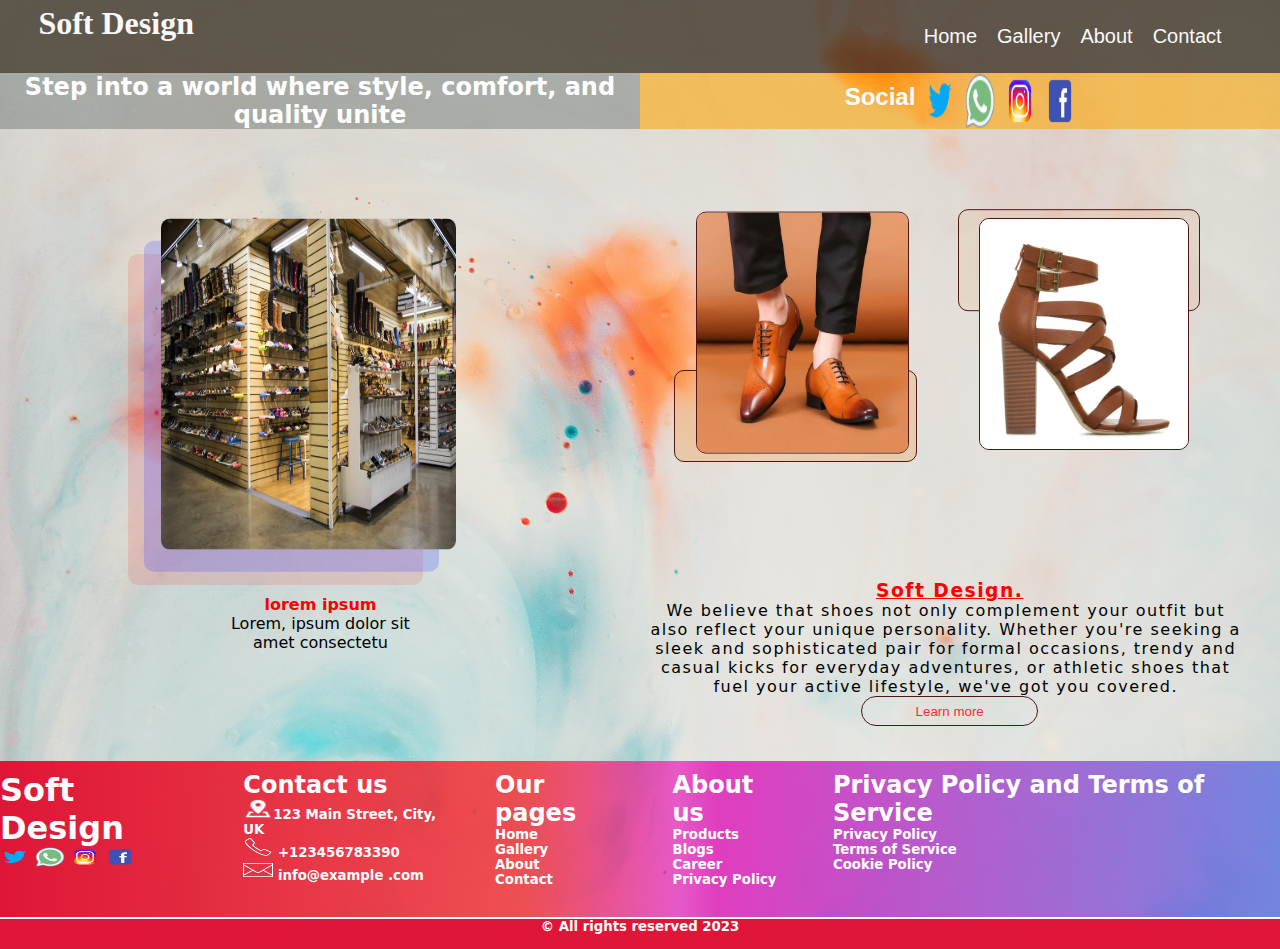
<file: assignment/index.html>
<html lang="en">
<head>
    <meta charset="UTF-8">
    <meta http-equiv="X-UA-Compatible" content="IE=edge">
    <meta name="viewport" content="width=device-width, initial-scale=1.0"> 
    <link rel="stylesheet" href="fontawesome5-overrides.min.css">
    <link rel = "icon" href ="images/SOFT.png" type ="image/x-icon">
    <link rel = "stylesheet" href ="style.css">
    <script src="menu.js"></script>
    <!-- <img src="images/SOFT.png"> -->
    <title>Index</title>
</head>
<body>
    <div class="nav">
        <h1>Soft Design</h1>
        <ul>
            <li><a href="">Home</a></li>
            <li><a href="Gallary.html">Gallery</a></li>
            <li><a href="Aboutus.html">About</a></li>
            <li><a href="contact us.html">Contact</a></li>
        </ul>
        <a class="menu"></a>  
     </div>
        <div class="secone">
        <div class="a1">
            <h2>Step into a world where style, comfort, and quality unite</h2>
        </div>
        <div class="a2">
            <h2>Social</h2>
            <img src="images/twitter_48px.png">
            <img src="images/whatsapp_40px.png">
            <img src="images/instagram_48px.png">
            <img src="images/facebook_48px.png">
        </div>
    </div>
    <section class="wrapper">
        <div class="box1">
            <div class="subbox">
                <div class="subbox2">
                    <div class="subimage">
                        <img src="images/f3.jpg" >
                    </div>
                </div>
                <div class="mytext">
                    <div class="text">
                        <h4>lorem ipsum </h4>
                   <p>Lorem, ipsum dolor sit amet consectetu</p>
                   </div>
                   
                   
                   
                </div> 
            </div>
            

        </div>
        <div class="box2">
            <div class="firstpart">
                <div class="b1">
                    <img src="images/f1.jpg" >
                </div>
                <div class="b2"></div>
            </div>
            <div class="Secondpart">
                <div class="c1">
                    
                </div>
                <div class="c2">
                    <img src="images/f2.jpg" >
                </div>
            </div>
            
        </div>
        <div class="box3">
            <h3>Soft Design.</h3>
            <p>We believe that shoes not only complement your outfit but also reflect your unique personality. Whether you're seeking a sleek and sophisticated pair for formal occasions, trendy and casual kicks for everyday adventures, or athletic shoes that fuel your active lifestyle,
                 we've got you covered.</p>
                 <button><a href="Aboutus.html">Learn more</a></button>
        </div>
    </section>
    <div class="footer">
        <div class= "myfooter">
        <h1>Soft Design</h1>
            <img src="images/twitter_48px.png">
            <img src="images/whatsapp_40px.png">
            <img src="images/instagram_48px.png">
            <img src="images/facebook_48px.png"></div>
       
            <div class="address">
           
                    <h2>Contact us</h2>
                    <h5><img src="images/location_24px.png">123 Main Street, City, UK</h5>
                    <h5><img src="images/phone_50px.png"> +123456783390</h5> 
                    <h5><img src="images/secured_letter_50px.png"> info@example .com</h5>
           
        </div>
        <div class="OurNav">
            <h2>Our pages</h2>
           <h5>Home</h5>
           <h5>Gallery</h5> 
           <h5>About</h5> 
           <h5>Contact</h5>
        
    </div>
        <div class="other">
                <h2>About us</h2>
               <h5>Products</h5>
               <h5>Blogs</h5> 
               <h5>Career</h5>
               <h5>Privacy Policy</h5>
            
        </div>

        <div class="policy">
                    <h2>Privacy Policy and Terms of Service</h2>
                    <h5>Privacy Policy</h5>
                    <h5>Terms of Service</h5>
                    <h5>Cookie Policy</h5> 
        </div>

    </div>
    <div class="finalfooter">
        <h5>© All rights reserved 2023</h5>
    </div>
</body>
</html>
</file>
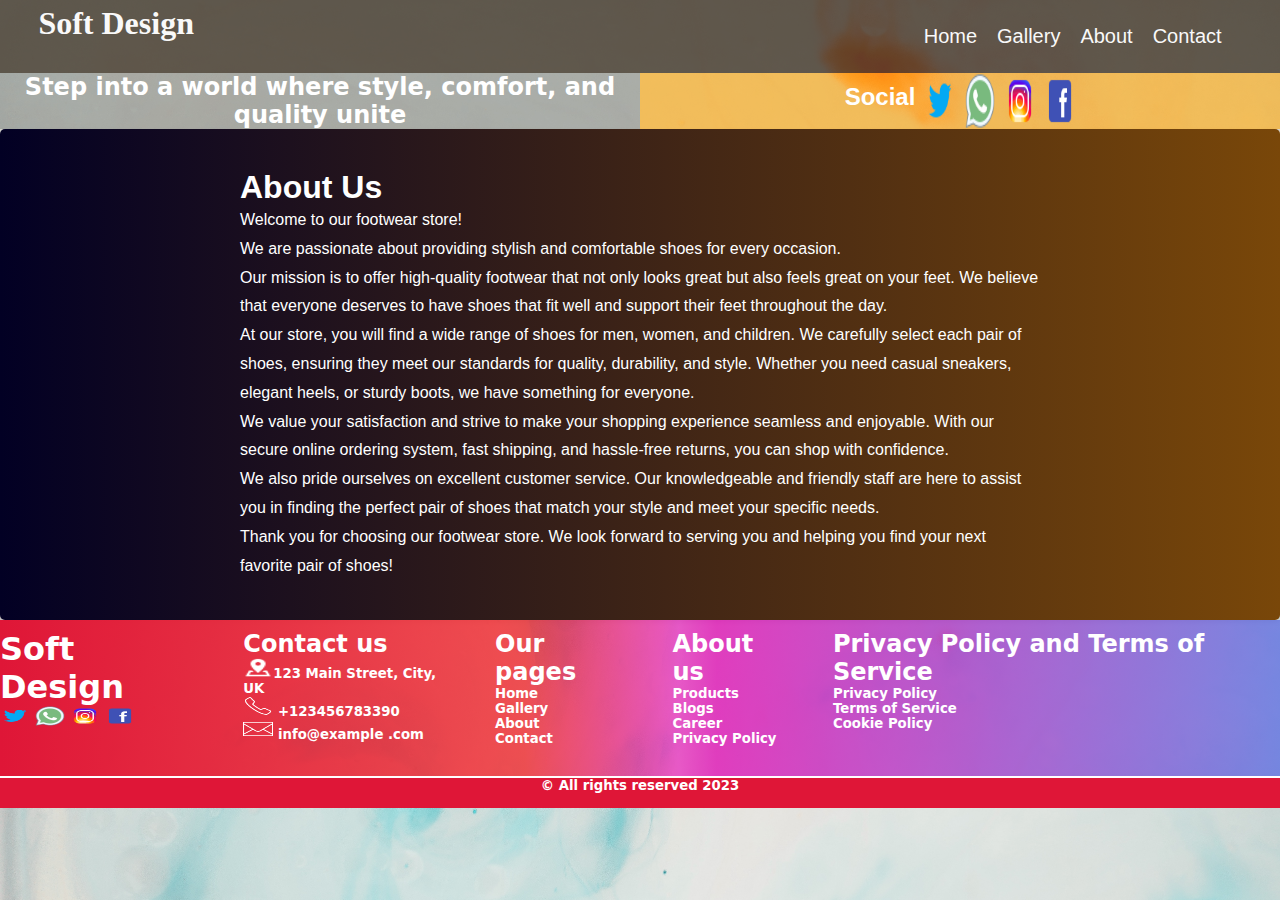
<file: assignment/Aboutus.html>
<!DOCTYPE html>
<html lang="en">
<head>
    <meta charset="UTF-8">
    <meta http-equiv="X-UA-Compatible" content="IE=edge">
    <meta name="viewport" content="width=device-width, initial-scale=1.0">
    <link rel="stylesheet" href="style.css">
    <link rel="stylesheet" href="About.css">
    <link rel = "icon" href ="images/SOFT.png" type ="image/x-icon">
    <title>About us</title>
</head>
<body>
    <div class="nav">
        <h1>Soft Design</h1>
        <ul>
            <li><a href="index.html">Home</a></li>
            <li><a href="Gallary.html">Gallery</a></li>
            <li><a href="">About</a></li>
            <li><a href="contact us.html">Contact</a></li>
        </ul>
        <a class="menu"></a>  
     </div>
        <div class="secone">
        <div class="a1">
            <h2>Step into a world where style, comfort, and quality unite</h2>
        </div>
        <div class="a2">
            <h2>Social</h2>
            <img src="images/twitter_48px.png">
            <img src="images/whatsapp_40px.png">
            <img src="images/instagram_48px.png">
            <img src="images/facebook_48px.png">
        </div>
    </div>
    <section id="about">
        <div class="maincontainer">
          <h1>About Us</h1>
          <p>Welcome to our footwear store! <br>We are passionate about providing stylish and comfortable shoes for every occasion.</p>
          <p>Our mission is to offer high-quality footwear that not only looks great but also feels great on your feet. We believe that everyone deserves to have shoes that fit well and support their feet throughout the day.</p>
          <p>At our store, you will find a wide range of shoes for men, women, and children. We carefully select each pair of shoes, ensuring they meet our standards for quality, durability, and style. Whether you need casual sneakers, elegant heels, or sturdy boots, we have something for everyone.</p>
          <p>
            We value your satisfaction and strive to make your shopping experience seamless and enjoyable. With our secure online ordering system, fast shipping, and hassle-free returns, you can shop with confidence.
          </p>
          <p>We also pride ourselves on excellent customer service. Our knowledgeable and friendly staff are here to assist you in finding the perfect pair of shoes that match your style and meet your specific needs.</p>
          <p>Thank you for choosing our footwear store. We look forward to serving you and helping you find your next favorite pair of shoes!</p>
        </div>
      </section>
      <div class="footer">
        <div class= "myfooter">
        <h1>Soft Design</h1>
            <img src="images/twitter_48px.png">
            <img src="images/whatsapp_40px.png">
            <img src="images/instagram_48px.png">
            <img src="images/facebook_48px.png"></div>
       
            <div class="address">
           
                    <h2>Contact us</h2>
                    <h5><img src="images/location_24px.png">123 Main Street, City, UK</h5>
                    <h5><img src="images/phone_50px.png"> +123456783390</h5> 
                    <h5><img src="images/secured_letter_50px.png"> info@example .com</h5>
           
        </div>
        <div class="OurNav">
            <h2>Our pages</h2>
           <h5>Home</h5>
           <h5>Gallery</h5> 
           <h5>About</h5> 
           <h5>Contact</h5>
        
    </div>
        <div class="other">
                <h2>About us</h2>
               <h5>Products</h5>
               <h5>Blogs</h5> 
               <h5>Career</h5>
               <h5>Privacy Policy</h5>
            
        </div>

        <div class="policy">
                    <h2>Privacy Policy and Terms of Service</h2>
                    <h5>Privacy Policy</h5>
                    <h5>Terms of Service</h5>
                    <h5>Cookie Policy</h5> 
        </div>

    </div>
    <div class="finalfooter">
        <h5>© All rights reserved 2023</h5>
    </div>
</body>
</html>
</file>
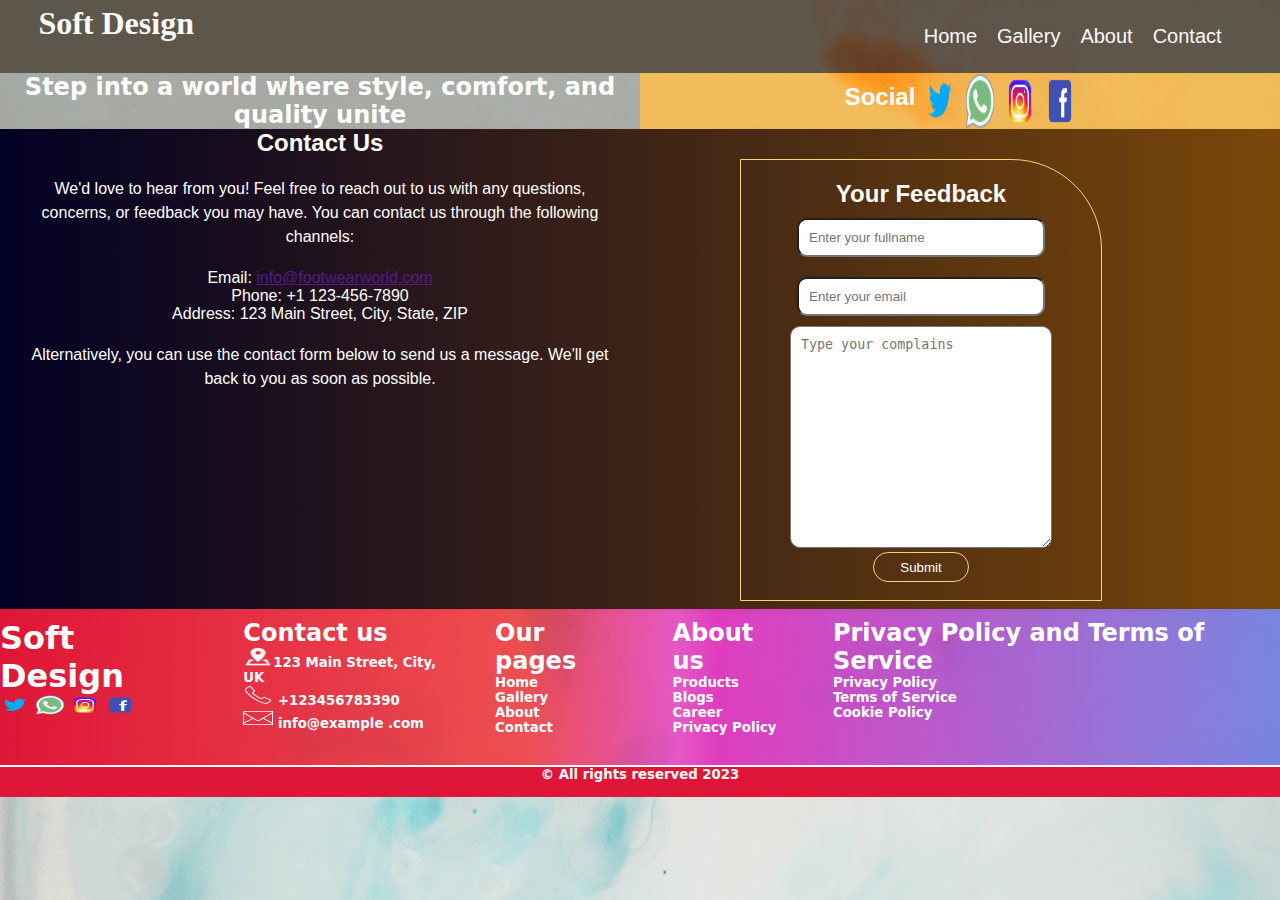
<file: assignment/contact us.html>
<!DOCTYPE html>
<html lang="en">
<head>
    <meta charset="UTF-8">
    <meta http-equiv="X-UA-Compatible" content="IE=edge">
    <meta name="viewport" content="width=device-width, initial-scale=1.0">
    <link rel = "icon" href ="images/SOFT.png" type ="image/x-icon">
    <link rel="stylesheet" href="style.css">
    <link rel="stylesheet" href="contact.css">
    <title>Contact Us</title>
</head>
<body>
    <div class="nav">
        <h1>Soft Design</h1>
        <ul>
            <li><a href="Index.html">Home</a></li>
            <li><a href="Gallary.html">Gallery</a></li>
            <li><a href="Aboutus.html">About</a></li>
            <li><a href="">Contact</a></li>
        </ul>
        <a class="menu"></a>  
     </div>
        <div class="secone">
        <div class="a1">
            <h2>Step into a world where style, comfort, and quality unite</h2>
        </div>
        <div class="a2">
            <h2>Social</h2>
            <img src="images/twitter_48px.png">
            <img src="images/whatsapp_40px.png">
            <img src="images/instagram_48px.png">
            <img src="images/facebook_48px.png">
        </div>
      
    </div>
    <section class="contact-section">
        <div class="partone">
            <h2>Contact Us</h2>
            <p>
              We'd love to hear from you! Feel free to reach out to us with any questions, concerns, or feedback you may have. You can contact us through the following channels:
            </p>
            <ul>
              <li>Email: <a href="">info@footwearworld.com</a></li>
              <li>Phone: +1 123-456-7890</li>
              <li>Address: 123 Main Street, City, State, ZIP</li>
            </ul>
            <p>
              Alternatively, you can use the contact form below to send us a message. We'll get back to you as soon as possible.
            </p>
        </div>
       
        <form class="contact-form">
            <h2>Your Feedback</h2>
         <div class="name">
            <input type="text" placeholder="Enter your fullname" name="name" required>
         </div>
          
  
          <div class="email">
            <input type="email" placeholder="Enter your email" name="email" required>
          </div>
          
          <div class="message"> 
            <textarea  placeholder="Type your complains" required></textarea></div>
         
            <button class="btn">Submit</button>
        </form>
      </section>
      <div class="footer">
        <div class= "myfooter">
        <h1>Soft Design</h1>
            <img src="images/twitter_48px.png">
            <img src="images/whatsapp_40px.png">
            <img src="images/instagram_48px.png">
            <img src="images/facebook_48px.png"></div>
       
            <div class="address">
           
                    <h2>Contact us</h2>
                    <h5><img src="images/location_24px.png">123 Main Street, City, UK</h5>
                    <h5><img src="images/phone_50px.png"> +123456783390</h5> 
                    <h5><img src="images/secured_letter_50px.png"> info@example .com</h5>
           
        </div>
        <div class="OurNav">
            <h2>Our pages</h2>
           <h5>Home</h5>
           <h5>Gallery</h5> 
           <h5>About</h5> 
           <h5>Contact</h5>
        
    </div>
        <div class="other">
                <h2>About us</h2>
               <h5>Products</h5>
               <h5>Blogs</h5> 
               <h5>Career</h5>
               <h5>Privacy Policy</h5>
            
        </div>

        <div class="policy">
                    <h2>Privacy Policy and Terms of Service</h2>
                    <h5>Privacy Policy</h5>
                    <h5>Terms of Service</h5>
                    <h5>Cookie Policy</h5> 
        </div>

    </div>
    <div class="finalfooter">
        <h5>© All rights reserved 2023</h5>
    </div>
</body>
</html>
</file>
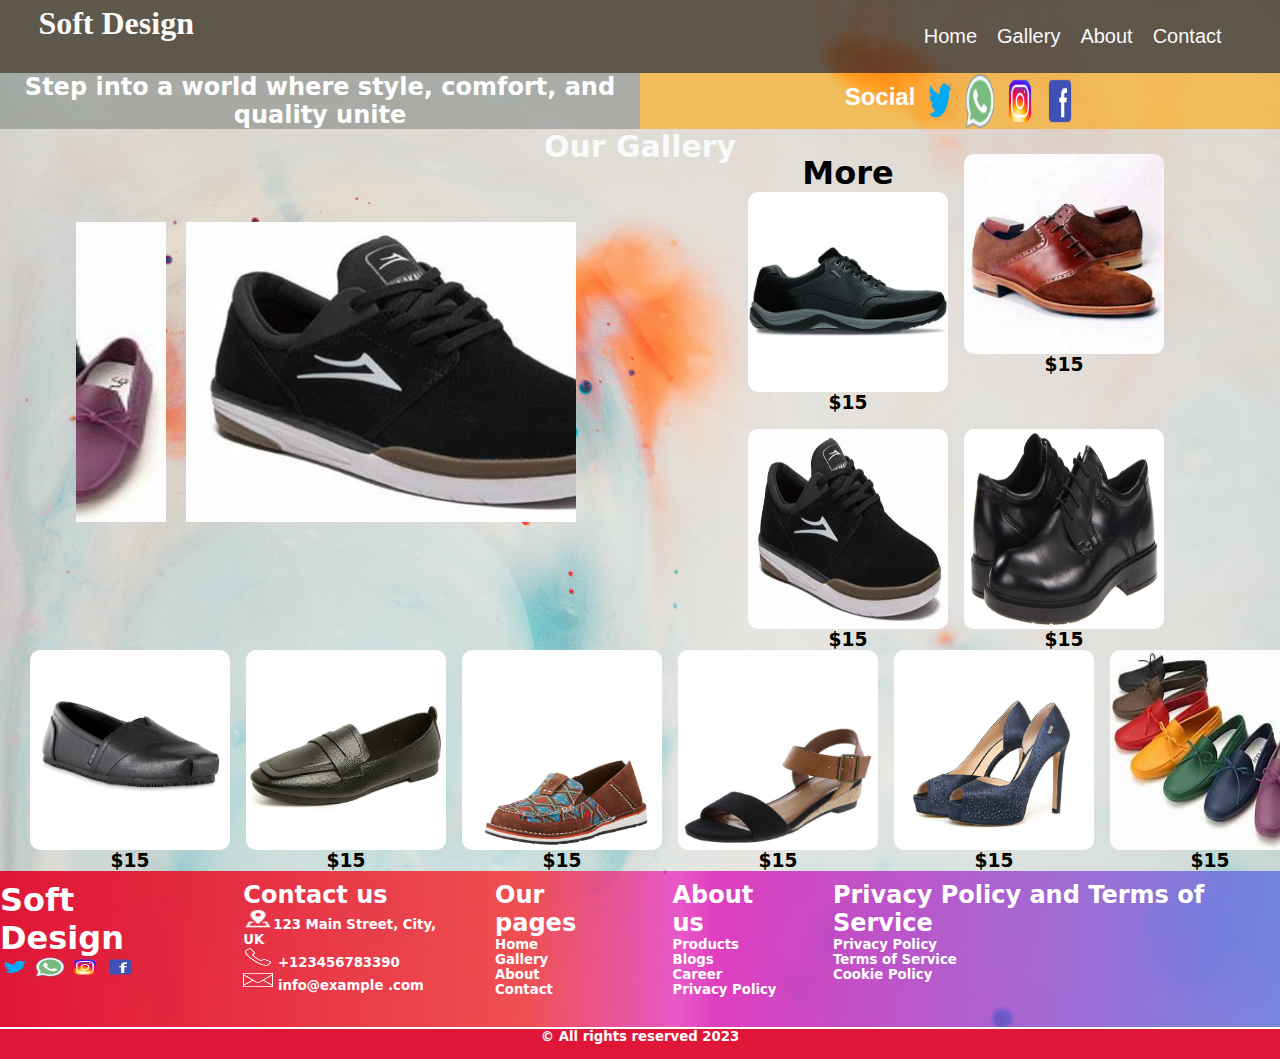
<file: assignment/Gallary.html>
<html lang="en">
<head>
    <meta charset="UTF-8">
    <meta http-equiv="X-UA-Compatible" content="IE=edge">
    <meta name="viewport" content="width=device-width, initial-scale=1.0"> 
    <link rel="stylesheet" href="fontawesome5-overrides.min.css">
    <link rel = "icon" href ="images/SOFT.png" type ="image/x-icon">
    <link rel = "stylesheet" href ="style.css">
    <link rel="stylesheet" href="gallary.css">
    <script src="menu.js"></script>
    <title>Our Gallary</title>
</head>
<body>
    <div class="nav">
        <h1>Soft Design</h1>
        <ul>
            <li><a href="index.html">Home</a></li>
            <li><a href="">Gallery</a></li>
            <li><a href="Aboutus.html">About</a></li>
            <li><a href="contact us.html">Contact</a></li>
        </ul>
        <a class="menu"></a>  
    </div>
    <div class="secone">
        <div class="a1">
            <h2>Step into a world where style, comfort, and quality unite</h2>
            </div>
            <div class="a2">
            <h2>Social</h2>
            <img src="images/twitter_48px.png">
            <img src="images/whatsapp_40px.png">
            <img src="images/instagram_48px.png">
            <img src="images/facebook_48px.png">
        </div>
          </div>
          <h1 class="hone">Our Gallery</h1>
          <section class="Container">
            <div class="frame">
                <div class="slideimage">
                    <div class="img-container">
                        <img src="images/c1.jpg" >
                    </div>
                    <div class="img-container">
                        <img src="images/c5.jpg" >
                    </div>
                    <div class="img-container">
                        <img src="images/download.jpg" >
                    </div>
                    <div class="img-container">
                        <img src="images/fe6.jpg" >
                    </div>
                    <div class="img-container">
                        <img src="images/fe7.jpg" >
                    </div>
                    <div class="img-container">
                        <img src="images/M3.jpg" >
                    </div>
                </div>
            </div>
            <div class="moreshoes">
              
                <div class="malewear">
                    <h1>More</h1>
                    <div class="maleshoes" >
                        <img src="images/m2.jpg">
                        <h3>$15</h3>
                    </div>  
                </div>

                <div class="malewear">
                    <div class="maleshoes" >
                        <img src="images/m1.jpg">
                        <h3>$15</h3>
                    </div>  
                </div>
                 <div class="malewear">
                    <div class="maleshoes" >
                        <img src="images/M3.jpg">
                        <h3>$15</h3>
                    </div>  
                </div>

                <div class="malewear">
                    <div class="maleshoes" >
                        <img src="images/m4.jpg">
                        <h3>$15</h3>
                    </div>  
                </div>
            </div>
           
        </section>
        <div class="womenwear">
            <div class="femalewear">
                <div class="femaleshoes" >
                    <img src="images/fe1.jpg">
                    <h3>$15</h3>
                </div>  
            </div>

            <div class="femalewear">
                <div class="femaleshoes" >
                    <img src="images/fe2.jpg">
                    <h3>$15</h3>
                </div>  
            </div>
            <div class="femalewear">
                <div class="femaleshoes" >
                    <img src="images/fe3.jpg">
                    <h3>$15</h3>
                </div>  
            </div>

            <div class="femalewear">
                <div class="femaleshoes" >
                    <img src="images/fe4.jpg">
                    <h3>$15</h3>
                </div>  
            </div>
            <div class="femalewear">
                <div class="femaleshoes" >
                    <img src="images/fe6.jpg">
                    <h3>$15</h3>
                </div>  
            </div>

            <div class="femalewear">
                <div class="femaleshoes" >
                    <img src="images/fe7.jpg">
                    <h3>$15</h3>
                </div>  
            </div>
        </div>
        <div class="footer">
            <div class= "myfooter">
            <h1>Soft Design</h1>
                <img src="images/twitter_48px.png">
                <img src="images/whatsapp_40px.png">
                <img src="images/instagram_48px.png">
                <img src="images/facebook_48px.png"></div>
           
                <div class="address">
               
                        <h2>Contact us</h2>
                        <h5><img src="images/location_24px.png">123 Main Street, City, UK</h5>
                        <h5><img src="images/phone_50px.png"> +123456783390</h5> 
                        <h5><img src="images/secured_letter_50px.png"> info@example .com</h5>
               
            </div>
            <div class="OurNav">
                <h2>Our pages</h2>
               <h5>Home</h5>
               <h5>Gallery</h5> 
               <h5>About</h5> 
               <h5>Contact</h5>
            
        </div>
            <div class="other">
                    <h2>About us</h2>
                   <h5>Products</h5>
                   <h5>Blogs</h5> 
                   <h5>Career</h5>
                   <h5>Privacy Policy</h5>
                
            </div>
    
            <div class="policy">
                        <h2>Privacy Policy and Terms of Service</h2>
                        <h5>Privacy Policy</h5>
                        <h5>Terms of Service</h5>
                        <h5>Cookie Policy</h5> 
            </div>
    
        </div>
        <div class="finalfooter">
            <h5>© All rights reserved 2023</h5>
        </div>
</body>
</html>
</file>
<file: assignment/style.css>
*{
    padding:0;
    margin:0;  
  }
  body{
    background-image: url("images/annie-spratt-0ZPSX_mQ3xI-unsplash.jpg");
    background-repeat: no-repeat;
    background-size: cover;
    font-family: system-ui, -apple-system, BlinkMacSystemFont, 'Segoe UI', Roboto, Oxygen, Ubuntu, Cantarell, 'Open Sans', 'Helvetica Neue';
  }
  .nav{
	background-color: rgba(54, 45, 32, 0.757);
	display:flex ;
	justify-content: space-between;

}
.nav h1{
	color: rgb(249, 249, 249);
	margin-left:20 px;
    font-family: fantasy;
    
}   
.nav ul {
	display: flex;
	padding: 10px;
	text-decoration: none;
}
.nav ul li{
	padding: 10px;
	text-decoration: none;
	list-style-type:none ;
    font-family: Verdana, Geneva, Tahoma, sans-serif;
    font-size: 20px;
}

.nav a{
	text-decoration: none;
	color: rgb(249, 249, 249);
}
.nav ul li:hover{
    transform: scale(0.8);
    z-index: 2;
}
.secone{
    display: grid;
    grid-template-columns: 1fr 1fr;
    text-align: center;
}
.menu{
    display:none;
    background-image:url("images/menu_50px.png");
    height:auto;
    width:30px;
}
.a1{
    color:#fff;
    background-color: rgba(68, 83, 78, 0.343);
    font: size 15px;
}
.a2{
    color:#fff;
    background-color: rgba(255, 166, 0, 0.574);
    display: flex;
    justify-content: center;
    
}
.a2 h2{
    padding-top: 10px;
    font-family: 'Trebuchet MS', 'Lucida Sans Unicode', 'Lucida Grande', 'Lucida Sans', Arial, sans-serif;
}
.a2 img{
    padding-left: 10px;
    width: 30px;
}
.a2 img:hover{
    transform: scale(0.8);
    z-index: 2;
}
.wrapper{
    display: grid;
    grid-template-columns: 1fr  1fr;
    grid-auto-rows: minmax(100px,auto);
    gap: 1em;
    padding: 35px;
    background-color: transparent;
    
}
.box1{
grid-column: 1/2;
background-color: transparent;
grid-row:1/3 ;
border-radius: 10px;
padding-top: 10px;

}
.subbox{
    background-color: rgba(255, 0, 0, 0.115);
    width: 50%;
    border: black;
    height: 60%;
    margin-top: 5rem;
    margin-left: 5rem;
    border-radius: 10px;
}
.subbox2{
    background-color: rgba(85, 85, 250, 0.267);
    height:100%;
    width: 100%;
    margin-left: 1rem;
    transform: translatey(-4%);
    border-radius: 10px;
}
.subimage{
    height: 100%;
    width: 100%;
    margin: 1rem;
    transform: translatey(-7%);
}
.subimage img{
    width: 100%;
    height: 100%;
    border-radius: 10px;
    border: 1px solid rgba(0, 0, 0, 0);
}

.mytext{
    display: flex;
    align-items: center;
    margin-left: 90;
}
.box1 .text{
    text-align: center;
    padding: 10px;

    
}
h4{
    color: red;
  
}
.box2{
    display: grid;
    grid-template-columns: 1fr 1fr;
    background-color: transparent;
    border-radius: 10px;
    gap: 1em;
    padding: 20px;
    
}
.firstpart{
    display: grid;
    grid-template-rows: 2fr 1fr;
    transform: translateY(-15%);
}
.b1{
    background-color: rgba(0, 0, 255, 0);
    transform: translatey(34%);
    width: 13.2rem;
    height: 15rem;
    margin-left:8%;
}
.b1 img{
    border: 1px solid rgb(81, 22, 22);
    height: 100%;
    width: 100%;
    border-radius: 10px;
}
.b2{
    background-color:rgba(244, 129, 15, 0.217);
    height: 90px;
    width: 90%;
    border-radius: 10px;
    border: 1px solid rgb(81, 22, 22);
}
.Secondpart{
    display: grid;
    grid-template-rows: 1fr 2fr;
    transform: translateY(-10%);
}
.c1{
    background-color:rgba(245, 157, 69, 0.099);
    transform: translatey(60%); 
    width: 90%;  
    height: 100;
    border-radius: 10px;
    border: 1px solid rgb(81, 22, 22);
}
.c2{
    background-color:rgba(232, 219, 219, 0);
    height: 230px;
    width: 13rem;
    margin-left: 8%;
    transform: translateY(-50px);
}
.c2 img{
    border: 1px solid rgb(81, 22, 22);
    height: 100%;
    width: 100%;
    border-radius: 10px;

}
.box3{
    background-color: transparent;
    border-radius: 10px;
    text-align: center;
    letter-spacing: 1.5;
}
button{
    border: 1px solid rgb(81, 22, 22);
    border-radius: 15px;
    height:30px;
    width:30%;
    background-color:transparent;
}
button a{
    text-decoration: none;
    color:rgb(247, 44, 64);
}
button:hover{
    background-color:rgb(81, 22, 22);
    color:white;
}
.box3 h3{
    text-decoration: underline;
    color: red;
}
.box3 p{
    text-align: center;
    margin-left: -8px;
    

}
.footer{
    display:flex;
    padding-top: 10px;
    gap: 3rem; 
    justify-content: center;
    background: rgb(0,212,255);
    background: linear-gradient(90deg, rgba(0,212,255,1) 0%, rgba(223,22,55,1) 0%, rgba(246,43,47,0.80015756302521) 41%, rgba(232,19,186,0.6685049019607843) 53%, rgba(222,2,178,0.738532913165266) 56%, rgba(80,99,227,0.7049194677871149) 100%);
    color: #ffff;
    width: 100%;
    height: 150px;
}
.myfooter{
    display:inline;
}
.footer img{
    height:20px;
    width:30px;
    padding:0px;  
}
.footer img:hover{
    transform: scale(0.8);
    z-index: 2;
}
.finalfooter{
    background-color: rgba(223,22,55,1);
    color: #ffff;
    width: 100%; 
    height: 30px;
    border-top: 2px solid #fff;
    margin-top: -4px;
}
.finalfooter h5{
    text-align: center;
}

/* responsiveness */
@media(max-width:1535px){
    

}
@media(max-width:1460px){
    .nav{
        padding:5px 3%;
        transition: 0.2s;
    }
    
}
@media(max-width:1340px){
    .nav{
       width: auto;
    }
    .wrapper{
        margin-left:1% ;
    }
}
@media(max-width:1195px){

}
@media(max-width:990px){
.menu{
    display:block;
}
.nav ul{
    display:none;
}
.secone{
    display:block;
}
.wrapper{
    grid-template-columns: 1fr
}
.box1{
    width:100%;
    height:auto;
    margin:8px;
}
.subbox{
    /* height:auto; */
    margin-top:10px;
}
.box2{
    /* grid-template-columns: 1fr; */
    width: 100%;
    height:auto;
    margin: left 20px;
    justify-self: start;
    
}
.b1{
    margin-left:8%;
    position:static;
}
.b1 img{
    width:80%;
}
g{
    width:80%;
}

}
@media(max-width:680px){
    .b1{
        width:70%;
    }
    .b2{
        width: 70%;
    }
    .c1{
        width: 70%;
    }
    .c2{
        width: 70%;
    }
    .footer{
        margin: 30px;
        width: 100%;
        height: auto;
    }
    }
</file>
<file: assignment/About.css>
section#about {
    margin-top: 0px;
    background: rgb(0,212,255);
    background: linear-gradient(90deg, rgba(0,212,255,1) 0%, rgba(2,0,36,1) 0%, rgba(121,71,9,1) 100%, rgba(0,203,249,1) 100%, rgba(1,175,230,1) 100%, rgba(2,162,222,0.6615021008403361) 100%);
    /* background-color: #fff; */
    border-radius: 5px;
    box-shadow: 0 2px 5px rgba(0, 0, 0, 0.1);
    padding: 20px;
    color: #ffff;
    font-family: Arial, sans-serif;
  }
 .maincontainer {
    max-width: 800px;
    margin: 0 auto;
    padding: 20px;
  }
  p{
    line-height: 1.8;
  }
</file>
<file: assignment/contact.css>
.contact-section{
    text-align: center;
    background: linear-gradient(90deg, rgba(0,212,255,1) 0%, rgba(2,0,36,1) 0%, rgba(121,71,9,1) 100%, rgba(0,203,249,1) 100%, rgba(1,175,230,1) 100%, rgba(2,162,222,0.6615021008403361) 100%);
    box-shadow: 0 2px 5px rgba(0, 0, 0, 0.1); 
    color: #ffff;
    font-family: Arial, sans-serif;
    display: grid;
    grid-template-columns: 1fr 1fr;
    height: 480px;
   }
  .partone ul {
    display: block;
    list-style-type: none;
    align-items: left;
  }
  .partone p {
    line-height: 1.5;
    margin-left: 30px;
    margin: 20px;
    display: block;
  }
  
  .contact-form{
    height: 400px;
    /* font-weight: 50%; */
    border: 1px solid rgb(240, 214, 129);
    display: block;
    width: 50%;
    padding:20px;
    margin: 30px;
    margin-left:100px ;
    border-top-right-radius:90px ;
    
  }
  
  .contact-form input {
    width: 70%;
    padding: 10px;
    margin: 10px;
    border-radius: 10px;
  } 
  .contact-form textarea{
    width: 75%;
    height:200px;
    border-radius: 10px;
    padding: 10px;
  }
.contact-form .btn{
    margin-bottom: 10px;
    color:#ffff;
    border: 1px solid rgb(240, 214, 129);
}
</file>
<file: assignment/gallary.css>
.Container{
    align-items: center;
    justify-items: center;
    display: grid;
    gap: 1em;
    grid-template-columns: 1fr 1fr;
    width: 100%;
    margin-top: -10px;
    height:auto ;
}
.hone{
    font-size: 30px;
    color: rgb(249, 250, 251);
    text-align: center;
    font-family: 'Trebuchet MS', ;
}
.htwo{
    color: rgb(32, 33, 34);
}
body{
    padding:0;
    margin: 0;
    background-color: #ffff;
}
.hone h1{
    margin-top: 50px;
    margin-left: 510px;
    font-size: 40px;
    font-family: 'Karla',sans-serif;
    font-weight: lighter;
}
.frame{
    overflow: hidden;
    height: 400px;
    width: 500px;
    margin-left: 20px;
    margin-top: 20px;
    /* display: block; */
}
@keyframes slide_animation{
    0%{left: 0px;}
    10%{left: 50px;}
    20%{left: 100px;}
    30%{left: 300px;}
    40%{left: 600px;}
    50%{left: 1000px;}
    60%{left: 1200px;}
    70%{left: 2500px;}
    80%{left: 3000px;}
    90%{left: 0px;}
}
.slideimage{
    width: 3000px;
    height: 2000px;
    display: flex; 
    margin: 0 0 0 -2400px; 
    position: relative; 
    animation:slide_animation 25s linear infinite; 
}
.img-container{
    height: 100%;
    width: 100%;
    padding: 10px;
    
} 
.img-container img {
    width: 100%;
    height: 300px;
    
}
.moreshoes{
    display: grid;
    grid-template-columns:repeat(2, 1fr ) ;
    text-align: center;
    gap: 1em;
    margin-left: -16px;
}
.malewear img{
    width: 200px;
    height: 200px;
    border-radius: 10px;
}
.malewear img:hover{
    transform: scale(0.9);
    z-index: 2;
}
.femalewear img:hover{
    transform: scale(0.9);
    z-index: 2;
}
.femalewear img{
    width: 200px;
    height: 200px;
    border-radius: 10px;
}
.womenwear{
    display: flex;
    text-align: center;
    gap: 1em;
    margin-left: 30px;   
}
</file>
<file: assignment/fontawesome5-overrides.min.css>
.fab.fa-bitcoin:before{content:"\f379"}.far.fa-calendar:before,.fas.fa-calendar:before{content:"\f133"}.far.fa-clipboard:before,.fas.fa-clipboard:before{content:"\f328"}.fab.fa-facebook-f:before{content:"\f39e"}.fab.fa-google-plus:before{content:"\f2b3"}.fas.fa-hotel:before{content:"\f594"}.fab.fa-linkedin:before{content:"\f08c"}.fas.fa-reply:before{content:"\f3e5"}.fas.fa-thermometer:before{content:"\f491"}.fab.fa-vimeo:before{content:"\f40a"}.far.fa-window-close:before,.fas.fa-window-close:before{content:"\f410"}.fab.fa-youtube-square:before{content:"\f431"}
</file>
